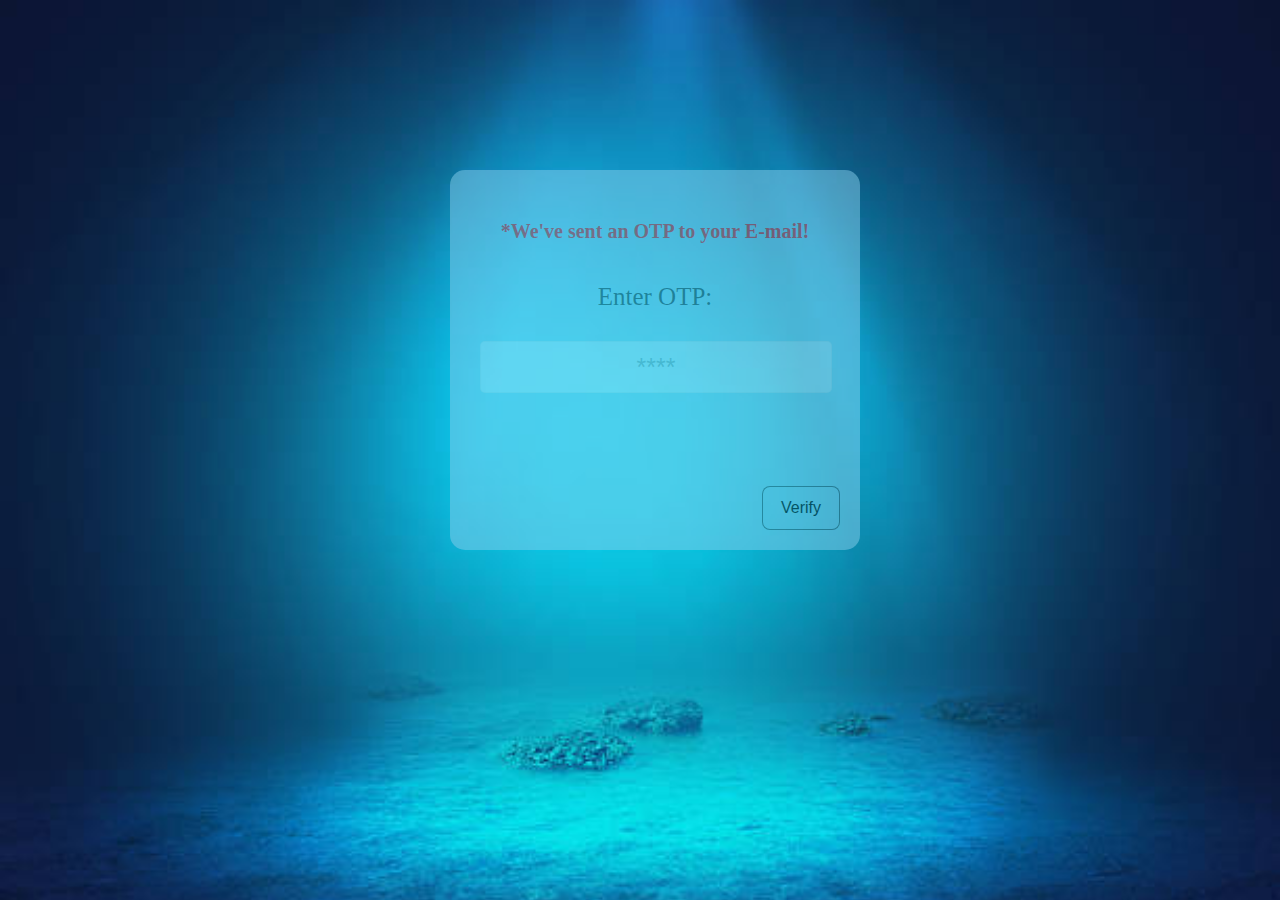
<file: verify.html>
<!DOCTYPE html>
<html lang="en">
<head>
    <meta charset="UTF-8">
    <meta name="viewport" content="width=device-width, initial-scale=1.0">
    <link rel="stylesheet" href="verify.css">
    <link rel="icon" type="image/png" href="Red and Pink Dainty Minimalist Invite Valentine's Day Poster.png">
    <title>Task Manager</title>
</head>
<body>
    <div class="main">
        <p class="stat">*We've sent an OTP to your E-mail!</p>
        <div class="child">
            <p class="lable">Enter OTP:</p>
            <input class="otp" type="text" placeholder="****">
            <button type="submit" class="btn">Verify</button>
        </div>
    </div>
    <script src="verify.js"></script>
</body>
</html>
</file>
<file: verify.css>
*{
    padding: 0px;
    margin: 0px;
}
body{
    background-image: url(istockphoto-514419542-612x612.jpg);
    background-size: cover;
    align-items: center;
    justify-content: center;
    justify-items: center;
}
.main{
    background: rgb(135,206,235);
    position: relative;
    opacity: 0.5;
    width: 350px;
    align-items: center;
    justify-content: center;
    height: 300px;
    padding: 40px 30px;
    border-radius: 15px;
    text-align: center;
    margin-top: 170px;
    margin-left: 30px;
    margin-bottom: 150px;
}

.stat{
    font-size: 20px;
    font-weight: bold;
    color: rgba(242, 5, 5, 0.801);
    margin-top: 10px;
}

.lable{
    position: relative;
    text-align: center;
    font-size: 25px;
    color: rgba(0, 0, 0, 0.636);
    padding-top: 10px;
    margin-top: 30px;
}

.otp{
    width: 100%;
    height: 50px;
    border-radius: 5px;
    border:1px solid rgba(0, 0, 0, 0.084);
    opacity: 0.4;
    font-size: 25px;
    background-color: aliceblue;
    color: #000000;
    text-align: center;
    margin-top: 30px;
}

.btn{
    position: absolute;
   bottom: 20px;
   right: 20px;
   padding: 12px 18px;
   border: 1px solid #00000087;
   border-radius: 8px;
   background-color: rgb(135,206,235);
   color: rgb(0, 0, 0);
   font-size: 16px;
   cursor: pointer;
  
}
</file>
